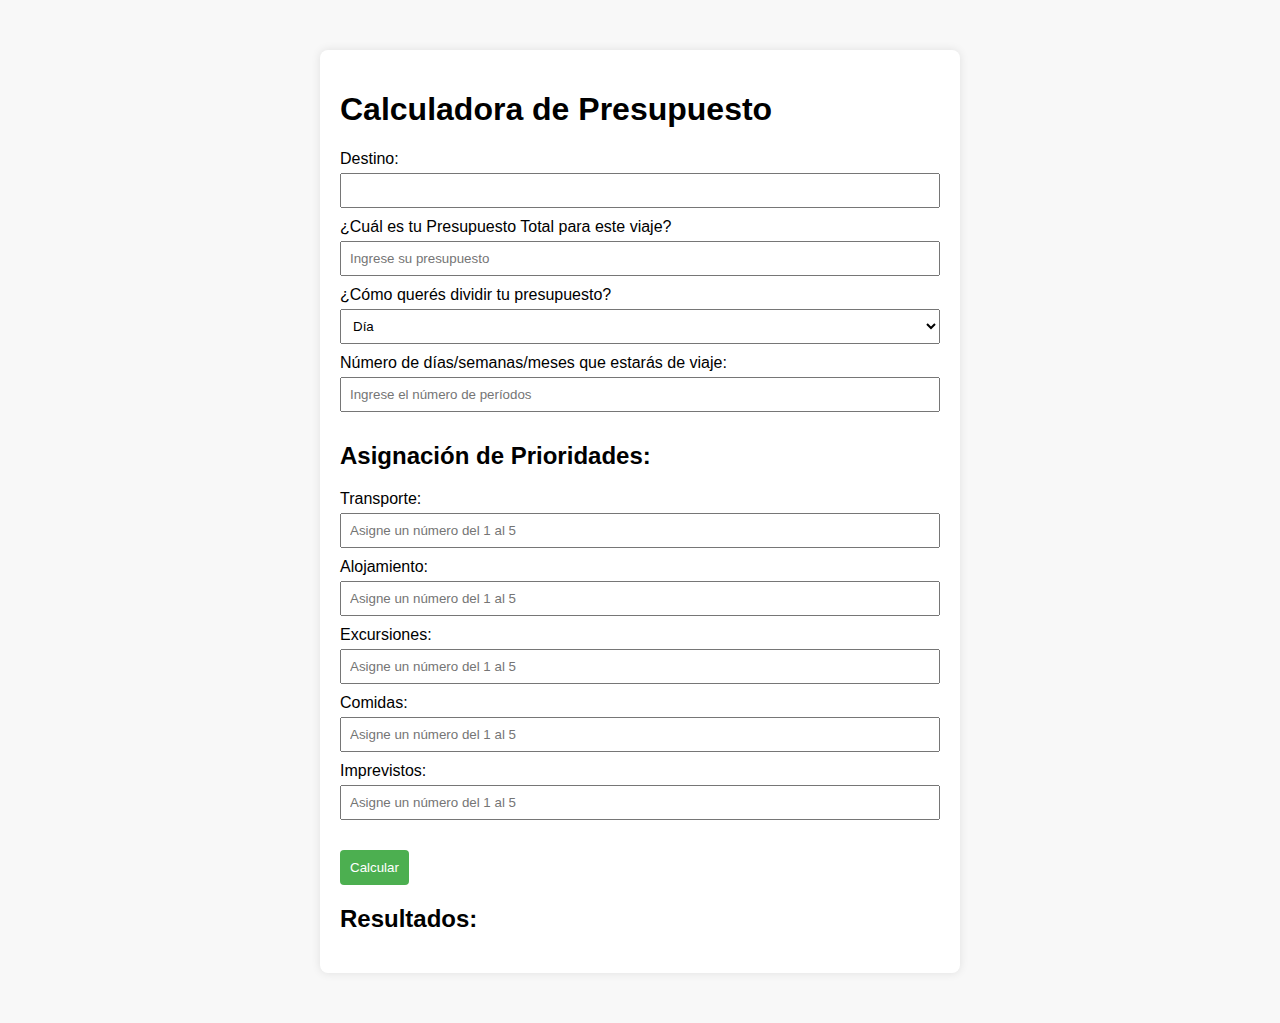
<file: Entrega3/Vacaciones/index.html>
<!DOCTYPE html>
<html lang="es">
<head>
  <meta charset="UTF-8">
  <title>Presupuesto de Viaje</title>
  <link rel="stylesheet" type="text/css" href="./css/styles.css">
</head>
<body>

<div class="container">
  <h1>Calculadora de Presupuesto</h1>

  <div class="input-section">
    <label for="destino">Destino:</label>
    <input type="text" id="destino" name="destino">

    <label for="presupuesto">¿Cuál es tu Presupuesto Total para este viaje?</label>
    <input type="number" id="presupuesto" placeholder="Ingrese su presupuesto">

    <label for="frecuencia">¿Cómo querés dividir tu presupuesto?</label>
    <select id="frecuencia">
      <option value="día">Día</option>
      <option value="semana">Semana</option>
      <option value="mes">Mes</option>
    </select>

    <label for="periodo">Número de días/semanas/meses que estarás de viaje:</label>
    <input type="number" id="periodo" placeholder="Ingrese el número de períodos">
  </div>

  <div class="prioridades-section">
    <h2>Asignación de Prioridades:</h2>

    <div class="prioridad">
      <label for="transporte">Transporte:</label>
      <input type="number" id="transporte" min="1" max="5" placeholder="Asigne un número del 1 al 5">
    </div>

    <div class="prioridad">
      <label for="alojamiento">Alojamiento:</label>
      <input type="number" id="alojamiento" min="1" max="5" placeholder="Asigne un número del 1 al 5">
    </div>

    <div class="prioridad">
      <label for="excursiones">Excursiones:</label>
      <input type="number" id="excursiones" min="1" max="5" placeholder="Asigne un número del 1 al 5">
    </div>

    <div class="prioridad">
      <label for="comidas">Comidas:</label>
      <input type="number" id="comidas" min="1" max="5" placeholder="Asigne un número del 1 al 5">
    </div>

    <div class="prioridad">
      <label for="imprevistos">Imprevistos:</label>
      <input type="number" id="imprevistos" min="1" max="5" placeholder="Asigne un número del 1 al 5">
    </div>
  </div>

  <button onclick="calcularPresupuesto()">Calcular</button>

  <div class="resultados-section">
    <h2>Resultados:</h2>
    <div id="resultados"></div>
  </div>
</div>

<script src="./js/script.js"></script>
</body>
</html>
</file>
<file: Entrega3/Vacaciones/css/styles.css>
body {
    font-family: Arial, sans-serif;
    background-color: #f8f8f8;
    margin: 0;
    padding: 0;
  }
  
  .container {
    max-width: 600px;
    margin: 50px auto;
    background-color: #fff;
    padding: 20px;
    border-radius: 8px;
    box-shadow: 0 0 10px rgba(0, 0, 0, 0.1);
  }
  
  .input-section,
  .prioridades-section,
  .resultados-section {
    margin-bottom: 20px;
  }
  
  label {
    display: block;
    margin-bottom: 5px;
  }
  
  input,
  select {
    width: 100%;
    padding: 8px;
    margin-bottom: 10px;
    box-sizing: border-box;
  }
  
  button {
    background-color: #4caf50;
    color: #fff;
    padding: 10px;
    border: none;
    border-radius: 4px;
    cursor: pointer;
  }
  
  button:hover {
    background-color: #45a049;
  }
</file>
